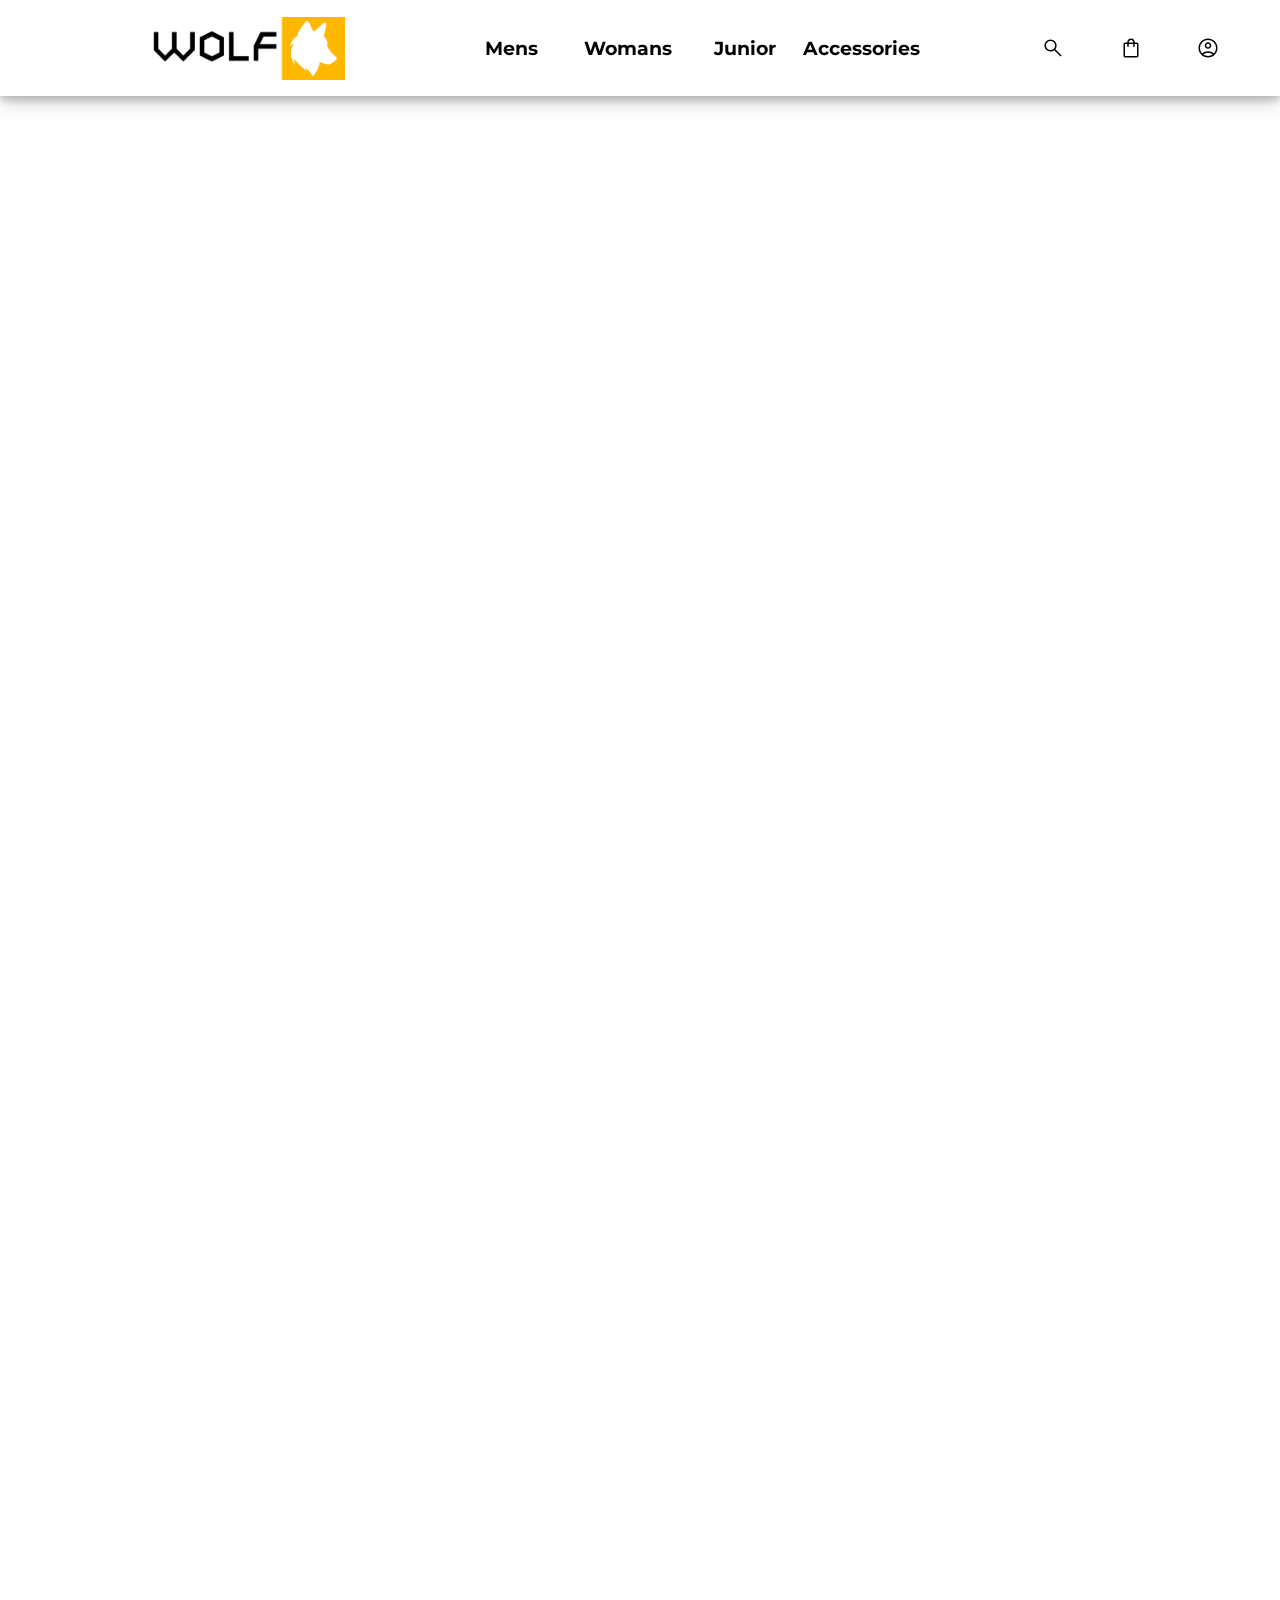
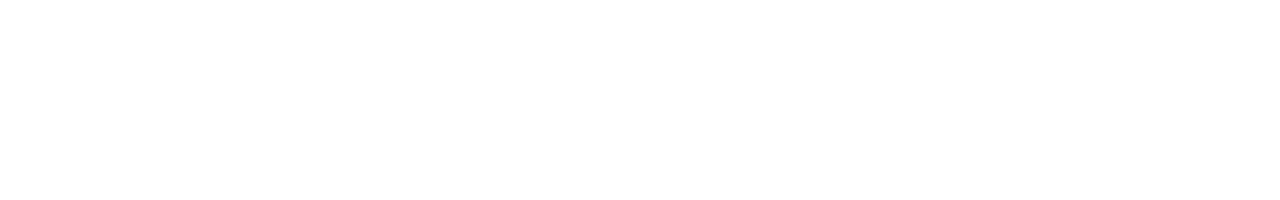
<file: index.html>
<!DOCTYPE html>
<html>
    <head>
        <link rel="stylesheet" href="fonts.css">
        <link rel="stylesheet" href="head_styles.css">
        <link rel="stylesheet" href="search_up_style.css">
        <script src="https://ajax.googleapis.com/ajax/libs/jquery/3.5.1/jquery.min.js"></script>
        <script src="headscroll.js"></script>
        <script src="script.js" defer></script>
        <link rel = "icon" href = "https://github.com/WhyFenceCode/Wolf-Sailing/blob/69fe31fc851ff743df1071af19ca7d710472db4a/photos/logo/WolfHeadOutline.png" type = "image/x-icon"> 
        <title>Wolf Sailing</title>
        <style>
            .fullscreen-div {
                position: fixed;
                top: 0;
                left: 0;
                width: 100%;
                height: 100%;
                background-color: #f9f9f9; /* Change this to the desired background color */
                text-align: center;
            }

            button.fullscreen-div {
              background-color: #191970;
              border: none;
              color: white;
              padding: 15px 32px;
              text-align: center;
              text-decoration: none;
              display: inline-block;
              font-size: 16px;
              margin: 4px 2px;
              cursor: pointer;
            }
        </style>
    </head>
    <body style="margin: 0;">

        <div class="layout">
          <div class="header">
            <script src="actions_script.js"></script>
            <div class="logo" title="Home"><img src="photos/logo/WolfLogo.png" alt="Search" class="limg" onclick="home()"></div>
            <div class="menu">
              <div class="mens" title="Mens"><a href="products.html?sid=11112" style="all: unset; cursor: pointer;"><h3 class="iconreptext">Mens</h3><img src="photos/icons/man.svg" class="iconrepico"></a></div>
              <div class="womans" title="Womans"><a href="products.html?sid=11113" style="all: unset; cursor: pointer;"><h3 class="iconreptext">Womans</h3><img src="photos/icons/woman.svg" class="iconrepico"></a></div>
              <div class="junior" title="Junior"><a href="products.html?sid=11114" style="all: unset; cursor: pointer;"><h3 class="iconreptext">Junior</h3><img src="photos/icons/boy.svg" class="iconrepico"></a></div>
              <div class="acces" title="Accessories"><a href="products.html?sid=11111" style="all: unset; cursor: pointer;"><h3 class="iconreptext">Accessories</h3><img src="photos/icons/acces.svg" class="iconrepico"></a></div>
            </div>
            <div class="actions">
              <div class="search" title="Search"><img src="photos/icons/search.svg" alt="Search" onclick="openSearchFunction()"></div>
              <div class="bag" title="Cart"><img src="photos/icons/cart.svg" alt="Cart" onclick="bagFunction()"></div>
              <div class="account" title="Account"><img src="photos/icons/accounts.svg" alt="Account" onclick="accountFunction()"></div>
            </div>
          </div>
          

         <div id="searchUp" class="popup">
            <div class="popup-content">
                <img src="photos/icons/close.svg" alt="Search" onclick="closeSearchFunction()" style="margin-left: auto;">
                <form action="products/searchres.html">
                  <input type="text" placeholder="Search.." name="search">
                  <button type="submit"><img src="photos/icons/search.svg" alt="Search"></button>
                </form>
            </div>
        </div>

        <div class="content"></div>
            
        </div>
    </body>
</html>
</file>
<file: fonts.css>
@import url('https://fonts.googleapis.com/css2?family=Montserrat:wght@300&display=swap');

body{
  font-family: 'Montserrat', sans-serif;
}

h1{
  font-size: 3.25em;
}
</file>
<file: head_styles.css>
.layout { 
    width: 100vw;
    height: 100vh;
    display: grid;
    grid-template-columns: 1fr;
    grid-template-rows: 0.25fr 1fr 0fr;
    grid-auto-columns: 1fr;
    grid-auto-rows: 1fr;
    gap: 0px 0px;
    grid-auto-flow: row;
    grid-template-areas:
      "header"
      "content"
      ".";
  }

/* */
.iconreptext {
    display: none;
}

.iconrepico {
    display: initial;
}
/**/

.header {  
    display: grid;
    width: 100%;
    grid-template-columns: 4fr 3fr;
    grid-template-rows: 1fr 1fr;
    gap: 0px 0px;
    grid-auto-flow: row;
    grid-template-areas:
      "logo logo"
      "menu actions";
    grid-area: header;
    position: fixed;
  }

.logo { 
    grid-area: logo; 
    display: flex;
    align-items: center;
    justify-content: center;
    cursor: pointer;
  }

.limg {
    height: 4vh;
    /*object-fit: contain*/
}

 .menu {  display: grid;
    grid-template-columns: 1fr 1fr 1fr 1fr;
    grid-template-rows: 1fr;
    gap: 0px 0px;
    grid-auto-flow: row;
    grid-template-areas:
      "mens womans junior acces";
    grid-area: menu;
    margin-top: 0.5vh;
    margin-bottom: 0.5vh;
  }

 .mens { 
    grid-area: mens; 
    display: flex;
    align-items: center;
    justify-content: center;
    cursor: pointer;
}
  
  .womans { 
    grid-area: womans; 
    display: flex;
    align-items: center;
    justify-content: center;
    cursor: pointer;
  }
  
  .junior { 
    grid-area: junior; 
    display: flex;
    align-items: center;
    justify-content: center;
    cursor: pointer;
  }
  
  .acces { 
    grid-area: acces; 
    display: flex;
    align-items: center;
    justify-content: center;
    cursor: pointer;
  }

 .actions {  display: grid;
    grid-template-columns: 1fr 1fr 1fr;
    grid-template-rows: 1fr;
    gap: 0px 0px;
    grid-auto-flow: row;
    grid-template-areas:
      "search bag account";
    grid-area: actions;
    margin-top: 0.5vh;
    margin-bottom: 0.5vh;
  }
  
  .search { 
    grid-area: search;
    display: flex;
    align-items: center;
    justify-content: center;
    cursor: pointer;
  }
  
  .bag { 
    grid-area: bag; 
    display: flex;
    align-items: center;
    justify-content: center;
    cursor: pointer;
  }
  
  .account { 
    grid-area: account; 
    display: flex;
    align-items: center;
    justify-content: center;
    cursor: pointer;
  }
  
  .content { 
    grid-area: content; 
    height: 200vh;
  }



@media only screen and (min-width: 768px) {
  .layout { 
    width: 100vw;
    height: 100vh;
    display: grid;
    grid-template-columns: 1fr;
    grid-template-rows: 0.18fr 1fr 0fr;
    grid-auto-columns: 1fr;
    grid-auto-rows: 1fr;
    gap: 0px 0px;
    grid-auto-flow: row;
    grid-template-areas:
      "header"
      "content"
      ".";
  }
  
  .header {  
    display: grid;
    width: 100%;
    grid-template-columns: 0.15fr 0.75fr 0.07fr 1fr 0.2fr 0.5fr 0.07fr;
    grid-template-rows: 1fr;
    gap: 0px 0px;
    grid-auto-flow: row;
    grid-template-areas:
      ". logo . menu . actions .";
    grid-area: header;
    position: fixed;
    transition: background-color 0.3s;
    transition: box-shadow 0.3s;
  }

  .header:hover {
    background-color: #ffffff;
    box-shadow: 0 4px 8px 0 rgba(0, 0, 0, 0.2), 0 6px 20px 0 rgba(0, 0, 0, 0.19);
  }

  .scrolled {
    background-color: #ffffff;
    box-shadow: 0 4px 8px 0 rgba(0, 0, 0, 0.2), 0 6px 20px 0 rgba(0, 0, 0, 0.19);
  }
  
  .logo { 
    grid-area: logo; 
    display: flex;
    align-items: center;
    justify-content: center;
    cursor: pointer;
  }

  .limg {
    height: 7vh
    /*object-fit: contain*/
  }
  
  .menu {  display: grid;
    grid-template-columns: 1fr 1fr 1fr 1fr;
    grid-template-rows: 1fr;
    gap: 0px 0px;
    grid-auto-flow: row;
    grid-template-areas:
      "mens womans junior acces";
    grid-area: menu;
    margin-top: 4vh;
    margin-bottom: 4vh;
  }
  
  .mens { 
    grid-area: mens; 
    display: flex;
    align-items: center;
    justify-content: center;
    cursor: pointer;
    }
  
  .womans { 
    grid-area: womans; 
    display: flex;
    align-items: center;
    justify-content: center;
    cursor: pointer;
  }
  
  .junior { 
    grid-area: junior; 
    display: flex;
    align-items: center;
    justify-content: center;
    cursor: pointer;
  }  
  
  .acces { 
    grid-area: acces; 
    display: flex;
    align-items: center;
    justify-content: center;
    cursor: pointer;
  }

  .mens:hover {
    color: #ffb700;
  }
  .womans:hover {
    color: #ffb700;
  } 
  .junior:hover {
    color: #ffb700;
  }
  .acces:hover {
    color: #ffb700;
  }
  
  .actions {  display: grid;
    grid-template-columns: 1fr 1fr 1fr;
    grid-template-rows: 1fr;
    gap: 0px 0px;
    grid-auto-flow: row;
    grid-template-areas:
      "search bag account";
    grid-area: actions;
    margin-top: 4vh;
    margin-bottom: 4vh;
  }
  
  .search { 
    grid-area: search;
    display: flex;
    align-items: center;
    justify-content: center;
    cursor: pointer;
  }
  
  .bag { 
    grid-area: bag; 
    display: flex;
    align-items: center;
    justify-content: center;
    cursor: pointer;
  }
  
  .account { 
    grid-area: account; 
    display: flex;
    align-items: center;
    justify-content: center;
    cursor: pointer;
  }
  
  .content { 
    grid-area: content; 
    height: 200vh;
  }

/**/
    .iconreptext {
        display: initial;
    }

    .iconrepico {
        display: none;
    }
/**/
</file>
<file: search_up_style.css>
.popup {
            position: fixed;
            z-index: 1;
            left: 0;
            top: 0;
            width: 100%;
            height: 100%;
            overflow: auto;
            background-color: rgba(250, 250, 250, 0.4);
            display: none;
}
.popup-content {
            background-color: white;
            margin: 10% auto;
            padding: 3vw;
            border: none;
            width: 30%;
            height: 100%;
            font-weight: bolder;
}

.show {
            display: block;
}

.popup-content input[type=text] {
  padding: 1vw;
  margin-top: 2vw;
  font-size: 17px;
  border: none;
  width: 100%;
  margin-left: auto;
  margin-right: auto;
}

.popup-content input[type=text]:focus {
  outline: none;
}

.popup-content button {
  float: right;
  padding: 1vw 2vw;
  margin-top: 2vw;
  background: #ddd;
  font-size: 17px;
  border: none;
  cursor: pointer;
  width: 100%;
  margin-left: auto;
  margin-right: auto;
}

.popup-content button:hover {
  background: #ccc;
}
</file>
